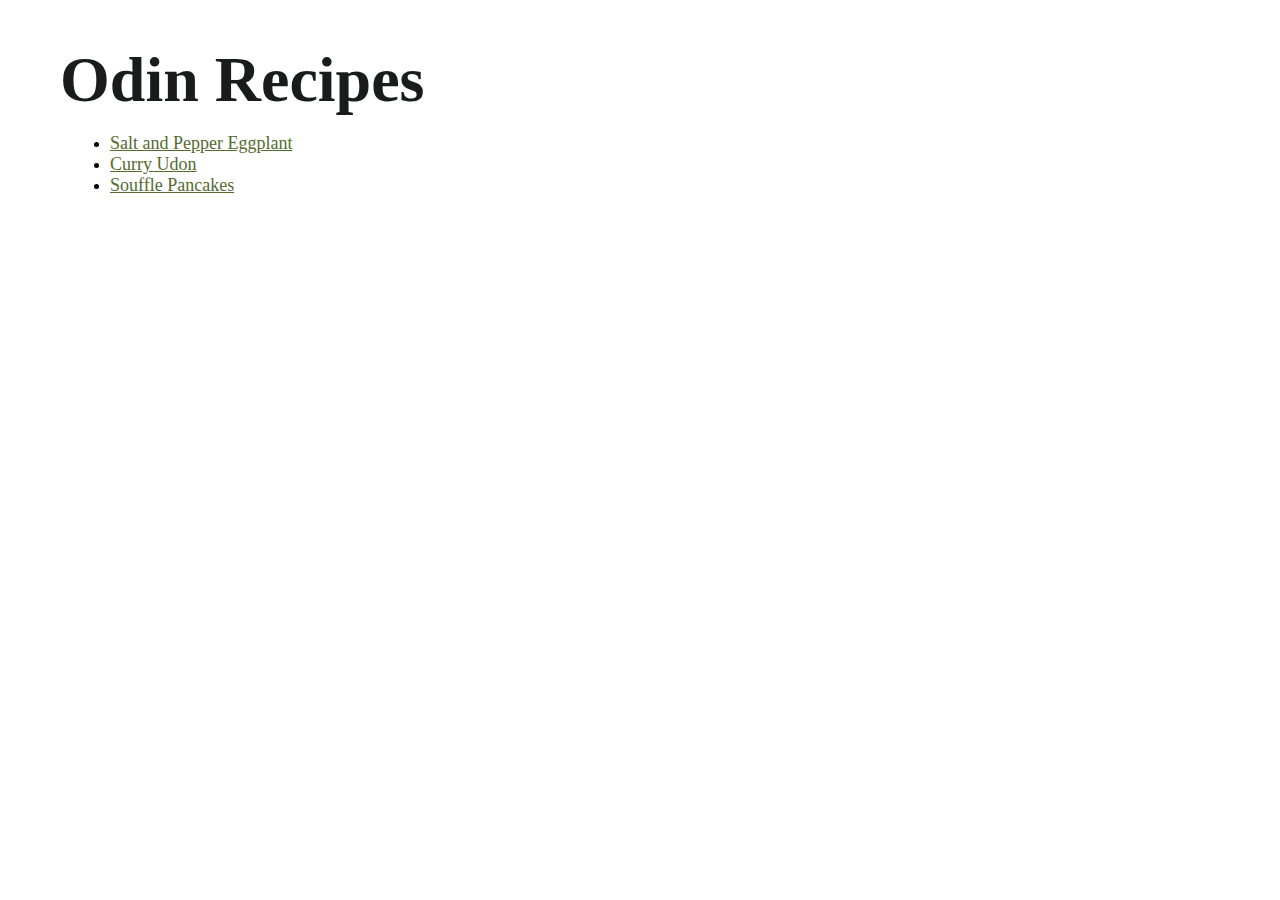
<file: index.html>
<!DOCTYPE html>
<html lang="en">
<head>
    <link rel="stylesheet" href="style.css">
    <meta charset="UTF-8">
    <meta name="viewport" content="width=device-width, initial-scale=1.0">
    <title>Recipes to be Cooked!</title>
</head>
<body>
    <h1>Odin Recipes</h1>
    <div>
        <ul>
            <li><a href="recipes/saltnpeppereggplant.html">Salt and Pepper Eggplant</a></li>
            <li><a href="recipes/curryudon.html">Curry Udon</a></li>
            <li><a href="recipes/soufflepancakes.html">Souffle Pancakes</a></li>
        </ul>
    </div>
</body>
</html>
</file>
<file: style.css>
/* style.css */

body {
    margin-left: 60px;
}

h1 {
    color: #1a1c1b;
    font-family: Garamond, "Times New Roman", serif;
    font-size: 64px;
    margin-bottom: 10px;
}

div {
    margin-left: 10px;
}

li a {
    font-size: 18px;
}

ol li {
    margin-bottom: 5px;
}

a {
    color: darkolivegreen;
}

#source {
    margin-top: -10px;
    margin-bottom: 15px;
    margin-left: 30px;

    font-size: 16px;
    font-style: italic;
}

.content {
    width: 300px;
    max-height: 600px;
    overflow-y: auto;
    margin-left: 20px;
    margin-bottom: 30px;
}

.food-img {
    width: 300px;
    height: auto;
}

.recipe-box {
    display: inline-block;
    vertical-align: top;
}

#content-header {
    margin-top: 0px;
}
</file>
